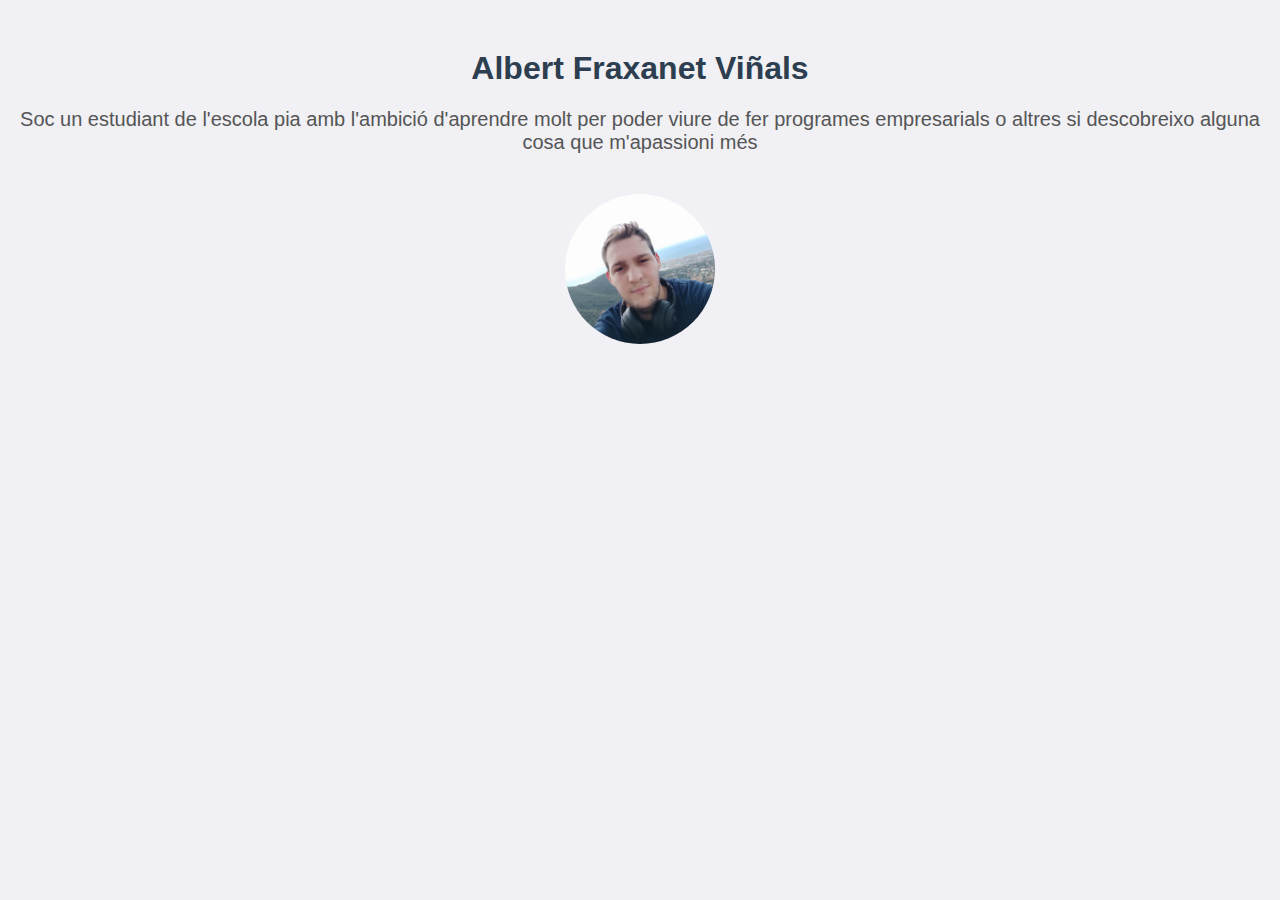
<file: index.html>
<!DOCTYPE html>
<html lang="ca">
    <head>
        <meta charset="UTF-8">
        <meta name = "viewport" content="width=device-width, initial-scale=1.0">
        <title>Pàgina personal Albert Fraxanet Viñals</title>
        <link rel="stylesheet" href="style.css">
    </head>
    <body>
        <h1> Albert Fraxanet Viñals</h1>
        <p>Soc un estudiant de l'escola pia amb l'ambició d'aprendre molt per poder viure de fer programes empresarials o altres si descobreixo alguna cosa que m'apassioni més </p>
        <img src="avatar.png" alt="El meu avatar" width="150">
    </body>
</html>
</file>
<file: style.css>
body {
    font-family: 'Franklin Gothic Medium', 'Arial Narrow', Arial, sans-serif;
    background-color:#f0f0f5;
    text-align: center;
    margin-top: 50px;
}
h1 {
    color:#2c3e50;
}
p {
    color: #555;
    font-size: 20px;
}
img {
    border-radius: 55%;
    margin-top: 20px;
}
</file>
